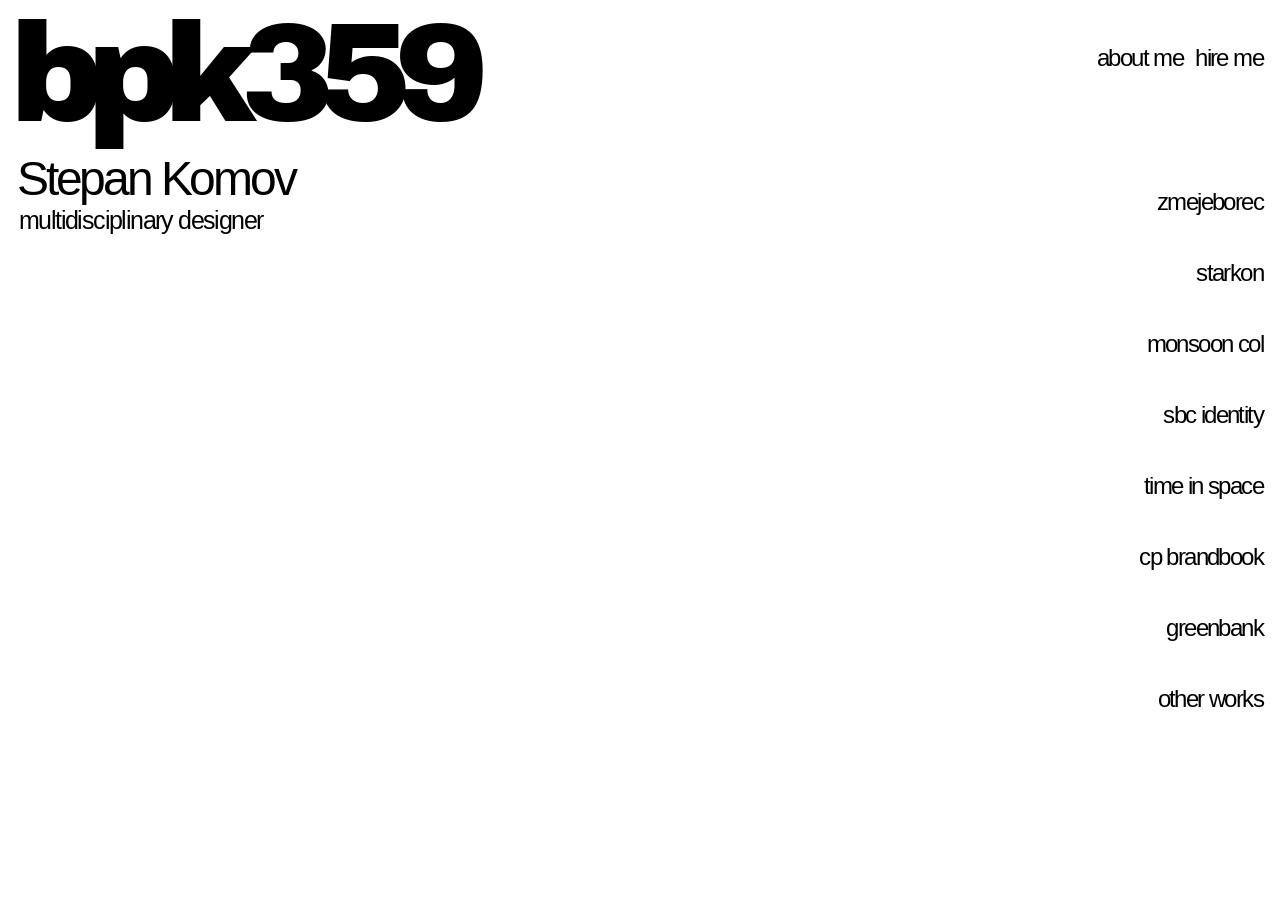
<file: nginx/html/index.html>
<!DOCTYPE html>
<html lang="en">


<head>
    
    <link rel="stylesheet" href="style.css">
    <script src="script.js" defer></script>
    <meta charset="UTF-8">
    <meta name="color-scheme" content="only light">
    <meta name="viewport" content="width=device-width, initial-scale=1.0">
    <link rel="icon" type="image/x-icon" href="favicon.png">
    <title>bpk359</title>
</head>



<body>

    <div class="title-row">
        <div class="main-title">bpk359</div>
        <div class="title-info">
            <div class="sub-title">Stepan Komov</div>
            <div class="description">multidisciplinary designer</div>
        </div>
        <div class="header-actions">
            <div class="header-buttons" id="about-me-trig">about me</div>
            <div class="header-buttons" id="hire-me-trig">hire me</div>
        </div>
    </div>

    <div class="projects-list" id="projects-list">
        <div class="project-list-item" id="zmejeborec-trig">zmejeborec</div>
        <div class="project-list-item" id="starkon-trig">starkon</div>
        <div class="project-list-item" id="monsoon-trig">monsoon col</div>
        <div class="project-list-item" id="sbc-trig">sbc identity</div>
        <div class="project-list-item" id="time-trig">time in space</div>
        <div class="project-list-item" id="civ-pen-trig">cp brandbook</div>
        <div class="project-list-item" id="greenbank-trig">greenbank</div>
        <div class="project-list-item" id="other-trig">other works</div>
    </div>
    <button class="projects-list-toggle" type="button" aria-controls="projects-list" aria-expanded="true" aria-label="Вернуть меню проектов">
        <img class="projects-list-toggle-icon" src="arrow.svg" alt="" aria-hidden="true" width="18" height="18">
    </button>


    <div id="about-me-gallery" class="about-me-gallery" hidden>
        <div class="about-me-text">
            <p>I'm a multidisciplinary designer working at the branding, graphic design, communications, photography, web design, motion design and much more.</p>
            <img class="about-me-image" src="me.webp" alt="me" loading="lazy" width="640" height="640">
        </div>
    </div>

    <div id="hire-me-gallery" class="hire-me-gallery" hidden>
        <div class="about-me-text">
            <p>I'm currently available for freelance work, full-time positions or internships.</p>
            <p><a href="mailto:step.kom359@gmail.com">step.kom359@gmail.com</a></p>
        </div>
    </div>


    <div id="zmejeborec-gallery" class="zmejeborec-gallery" hidden>
        <div class="project-description">zmejeborec is the design school community, made to connect openminded individuals and let them share their skills and knowledge between each other.</div>
        <img src="zmejeborec/poster2.webp" alt="zmejeborec poster 2" loading="lazy" width="2480" height="3508">
        <img src="zmejeborec/poster1.webp" alt="zmejeborec poster 1" loading="lazy" width="2480" height="3508">
        <img class="visitscan" src="zmejeborec/visitscan.webp" alt="zmejeborec visit scan" loading="lazy" width="2560" height="1808">
        <img src="zmejeborec/poster3.webp" alt="zmejeborec poster 3" loading="lazy" width="2480" height="3508">
        <img src="zmejeborec/poster4.webp" alt="zmejeborec poster 4" loading="lazy" width="2480" height="3508">
        <video class="video-zmejeborec-check" autoplay muted loop playsinline loading="lazy" preload="none" width="1920" height="1080">
            <source data-src="zmejeborec/check.webm" type="video/webm">
            Your browser does not support the video tag.
        </video>
        <img class="kid-zmejeborec" src="zmejeborec/kid.webp" alt="kids" loading="lazy" width="3018" height="1773">
        <video class="video-zmejeborec" autoplay muted loop playsinline loading="lazy" preload="none" width="1920" height="1088">
            <source data-src="zmejeborec/preza.webm" type="video/webm">
            Your browser does not support the video tag.
        </video>
    </div>

    <div id="starkon-gallery" class="starkon-gallery" hidden>
        <div class="project-description">STARKON is a fictional racing forum, where F1 teams and associatives can discuss industry topics with audiences.</div>
        <img class="starkon-banner" src="sk/banner.webp" alt="starkon banner" loading="lazy" width="1907" height="756">
        <img src="sk/helmet.webp" alt="starkon helmet" loading="lazy" width="4500" height="3000">
        <img src="sk/envelope.webp" alt="starkon envelope" loading="lazy" width="3000" height="2000">
        <video class="video-starkon" autoplay muted loop playsinline loading="lazy" preload="none" width="2000" height="2000">
            <source data-src="sk/starkon-vid.webm" type="video/webm">
            Your browser does not support the video tag.
        </video>
        <img class="kid-zmejeborec" src="sk/visitsk.webp" alt="starkon visit" loading="lazy" width="4000" height="2667">
        <img class="kid-zmejeborec" src="sk/manifest.webp" alt="starkon manifest" loading="lazy" width="3000" height="2000">
        <img class="starkon-visitcard" src="sk/presscard.webp" alt="starkon presscard" loading="lazy" width="4000" height="3000">
    </div>


    <div id="greenbank-gallery" class="greenbank-gallery" hidden>
        <div class="project-description">Green Bank is a fictional bank that focuses on sustainable finance and environmental responsibility.</div>
        <video class="video-monsoon" autoplay muted loop playsinline loading="lazy" preload="none" width="1918" height="906">
            <source data-src="gb/gbvideo.webm" type="video/webm">
            Your browser does not support the video tag.
        </video>
        <img src="gb/cardfront.webp" loading="lazy" width="3000" height="2250">
        <img src="gb/cardback.webp" loading="lazy" width="3000" height="2250">
    </div>

    
    <div id="monsoon-gallery" class="monsoon-gallery" hidden>
        <div class="project-description">monsoon is a collection of badges exploring the aesthetics of internet culture and nonformal, geek fashion in 2010s.</div>
        <video class="video-monsoon" autoplay muted loop playsinline loading="lazy" preload="none" width="1600" height="1200">
            <source data-src="monsoon/video/compressed/badgesvideo.webm" type="video/webm">
            Your browser does not support the video tag.
        </video>

        <img class="monsoon-cover" src="monsoon/cover.webp" alt="monsoon cover" loading="lazy" width="2480" height="3508">
        <img src="monsoon/photo/ena.webp" alt="monsoon ena" loading="lazy" width="2760" height="4912">
        <img src="monsoon/photo/stefan1.webp" alt="monsoon stefan1" loading="lazy" width="2760" height="4912">
        <img class="video-monsoon" src="monsoon/photo/stefan2.webp" alt="monsoon stefan2" loading="lazy" width="5472" height="3648">
        <img src="monsoon/photo/stefan3.webp" alt="monsoon stefan3" loading="lazy" width="5472" height="3648">
        <img src="monsoon/photo/stefan4.webp" alt="monsoon stefan4" loading="lazy" width="5472" height="3648">

        <video class="video-monsoon" autoplay muted loop playsinline loading="lazy" preload="none" width="4210" height="3000">
            <source data-src="monsoon/video/compressed/badges1.webm" type="video/webm">
            Your browser does not support the video tag.
        </video>

        <video class="video-monsoon" autoplay muted loop playsinline loading="lazy" preload="none" width="4210" height="3000">
            <source data-src="monsoon/video/compressed/badges2.webm" type="video/webm">
            Your browser does not support the video tag.
        </video>

        <video class="video-monsoon" autoplay muted loop playsinline loading="lazy" preload="none" width="4210" height="3000">
            <source data-src="monsoon/video/compressed/badges3.webm" type="video/webm">
            Your browser does not support the video tag.
        </video>

        <video class="video-monsoon" autoplay muted loop playsinline loading="lazy" preload="none" width="1000" height="770">
            <source data-src="monsoon/video/compressed/bannerpeople.webm" type="video/webm">
            Your browser does not support the video tag.
        </video>

    </div>


    <div id="civ-pen-gallery" class="civ-pen-gallery" hidden>
        <div class="project-description">Brandbook for the Civil Penalty. Civil Penalty is the fictional brand for a capsule clothing which is being designed in the extravagant collaborations.</div>

        <img class="video-monsoon" src="other/civ-pen/civpen1.webp" loading="lazy" width="1240" height="1754"> 
        <img src="other/civ-pen/civpen2.webp" loading="lazy" width="1240" height="1754"> 
        <img src="other/civ-pen/civpen3.webp" loading="lazy" width="1240" height="1754"> 
        <img src="other/civ-pen/civpen4.webp" loading="lazy" width="1240" height="1754">
        <img src="other/civ-pen/civpen5.webp" loading="lazy" width="1240" height="1754"> 
        <img src="other/civ-pen/civpen6.webp" loading="lazy" width="1240" height="1754"> 
        <img src="other/civ-pen/civpen7.webp" loading="lazy" width="1240" height="1754">
        <img src="other/civ-pen/civpen8.webp" loading="lazy" width="1240" height="1754">  
        <img src="other/civ-pen/civpen9.webp" loading="lazy" width="1240" height="1754"> 
        <img src="other/civ-pen/civpen10.webp" loading="lazy" width="1240" height="1754"> 
        <img src="other/civ-pen/civpen11.webp" loading="lazy" width="1240" height="1754"> 
        <img src="other/civ-pen/civpen12.webp" loading="lazy" width="1240" height="1754">
        <img src="other/civ-pen/civpen13.webp" loading="lazy" width="1240" height="1754">
        <img src="other/civ-pen/civpen14.webp" loading="lazy" width="1240" height="1754">
        <img src="other/civ-pen/civpen15.webp" loading="lazy" width="1240" height="1754">
        <img src="other/civ-pen/civpen16.webp" loading="lazy" width="1240" height="1754">
        <img src="other/civ-pen/civpen17.webp" loading="lazy" width="1240" height="1754">
        <img src="other/civ-pen/civpen18.webp" loading="lazy" width="1240" height="1754"> 
        <img src="other/civ-pen/civpen19.webp" loading="lazy" width="1240" height="1754">
        <img src="other/civ-pen/civpen20.webp" loading="lazy" width="1240" height="1754"> 
        <img src="other/civ-pen/civpen21.webp" loading="lazy" width="1240" height="1754">                    
    </div>

    <div id="sbc-gallery" class="sbc-gallery" hidden>
        <div class="project-description">sbc (swagyboysclub) is a shoegaze band based in Moscow, Russia. Idea of their aesthetic lies in dreamy and at the same time melancholic atmosphere.</div>

        <img class="video-monsoon" src="sbc/concert3.webp" alt="sbc concert 3" loading="lazy" width="1280" height="853">

        <video class="video-monsoon" autoplay muted loop playsinline loading="lazy" preload="none" width="1920" height="1080">
            <source data-src="sbc/sbc.webm" type="video/webm">
            Your browser does not support the video tag.
        </video>

        <img class="sbc-concert1" src="sbc/concert1.webp" alt="sbc concert 1" loading="lazy" width="1280" height="853">
        <img src="sbc/concert2.webp" alt="sbc concert 2" loading="lazy" width="543" height="405">

        <img src="sbc/posterpm.webp" alt="sbc poster 1" loading="lazy" width="2480" height="3508">
        <img src="sbc/sofagig.webp" alt="sbc poster 2" loading="lazy" width="2480" height="3508">
        <img class="kid-zmejeborec" src="sbc/nugaze.webp" alt="sbc nugaze" loading="lazy" width="3000" height="3000">
        <img class="kid-zmejeborec" src="sbc/dayssbc.webp" alt="sbc days" loading="lazy" width="3000" height="3000">
    </div>

    <div id="other-gallery" class="other-gallery" hidden>

        <div class="project-description">Posters for the tournament "Plakat Tournament".</div>

        <img src="other/turnir/turnir2.webp" alt="other work 2" loading="lazy" width="2480" height="3508">        
        <img src="other/turnir/turnir1.webp" alt="other work 1" loading="lazy" width="2480" height="3508">


        <div class="project-description">Advertisement for the merchandise store "MASHDEAD".</div>
        <video class="video-monsoon" autoplay muted loop playsinline loading="lazy" preload="none" width="1920" height="1080">
            <source data-src="other/mash.webm" type="video/webm">
            Your browser does not support the video tag.
        </video>

        <div class="project-description">Series of posters "nothing".</div>
        <img src="other/nt/iam-nt.webp" alt="other work 3" loading="lazy" width="3508" height="4961">
        <img src="other/nt/nt-gain.webp" alt="other work 4" loading="lazy" width="3508" height="4961">
        <img src="other/nt/nt-hide.webp" alt="other work 5" loading="lazy" width="3508" height="4961">

        <div class="project-description">Poster for the shoegaze band "shampur".</div>
        <img src="other/shampur.webp" alt="other work 6" loading="lazy" width="2480" height="3508">

        <div class="project-description">Poster for the design community "Crepature".</div>
        <img src="other/krepa.webp" alt="other work 7" loading="lazy" width="2480" height="3508">

        <div class="project-description">Class for the electronic music concert "Amenime 6".</div>
        <img src="other/amenime.webp" alt="other work 8" loading="lazy" width="2480" height="3508">

        <div class="project-description">Compilation of posters that i like but can't say much about them.</div>
        <img src="other/wasteland.webp" loading="lazy" width="2480" height="3508">
        <img src="other/solar.webp" loading="lazy" width="2480" height="3508">
        <img src="other/doodles.webp" loading="lazy" width="2480" height="3508">
        <img src="other/winter.webp" loading="lazy" width="2480" height="3508">

    </div>


    <div id="time-gallery" class="time-gallery" hidden>
        <div class="project-description">This work is dedicated to the exhibition in Faculcy of Contemporary Arts in Belgrade. The main theme of the poster is how our time and plans getting erased by the deadlines.</div>
        </video>
        <img class="video-monsoon" src="time/timework.webp" loading="lazy" width="2480" height="3508">
        <div class="time-scan-gallery">
            <img src="time/scans/scan (1).webp" loading="lazy" width="638" height="877">
            <img src="time/scans/scan (2).webp" loading="lazy" width="638" height="877">           
            <img src="time/scans/scan (3).webp" loading="lazy" width="638" height="877">
            <img src="time/scans/scan (4).webp" loading="lazy" width="638" height="877">
            <img src="time/scans/scan (5).webp" loading="lazy" width="638" height="877">
            <img src="time/scans/scan (6).webp" loading="lazy" width="638" height="877">
            <img src="time/scans/scan (7).webp" loading="lazy" width="638" height="877">
            <img src="time/scans/scan (8).webp" loading="lazy" width="638" height="877">
            <img src="time/scans/scan (9).webp" loading="lazy" width="638" height="877">
            <img src="time/scans/scan (10).webp" loading="lazy" width="638" height="877">
            <img src="time/scans/scan (11).webp" loading="lazy" width="638" height="877">
            <img src="time/scans/scan (12).webp" loading="lazy" width="638" height="877">
            <img src="time/scans/scan (13).webp" loading="lazy" width="638" height="877">
            <img src="time/scans/scan (15).webp" loading="lazy" width="638" height="877">
            <img src="time/scans/scan (16).webp" loading="lazy" width="638" height="877">
            <img src="time/scans/scan (17).webp" loading="lazy" width="638" height="877">
            <img src="time/scans/scan (18).webp" loading="lazy" width="638" height="877">
            <img src="time/scans/scan (19).webp" loading="lazy" width="638" height="877">
            <div class="time-scan-final-grid">
                <img src="time/scans/scan (20).webp" loading="lazy" width="638" height="877">
                <img src="time/scans/scan (21).webp" loading="lazy" width="638" height="877">
                <img src="time/scans/scan (22).webp" loading="lazy" width="638" height="877">
                <img src="time/scans/scan (23).webp" loading="lazy" width="638" height="877">
            </div>
        </div>    
            <img src="time/photos/timephoto (6).webp" loading="lazy" width="4000" height="3000">
            <img src="time/photos/timephoto (1).webp" loading="lazy" width="4000" height="3000">
            
            <video class="video-monsoon" autoplay muted loop playsinline loading="lazy" preload="none" width="1920" height="1080">
                <source data-src="time/video/installtime.webm" type="video/webm">
                Your browser does not support the video tag.
            </video>

            <img src="time/photos/timephoto (2).webp" loading="lazy" width="4000" height="3000">
            <img src="time/photos/timephoto (3).webp" loading="lazy" width="4000" 
            height="3000">

            <video class="video-monsoon" autoplay muted loop playsinline loading="lazy" preload="none" width="1920" height="1080">
                <source data-src="time/video/firetime.webm" type="video/webm">
                Your browser does not support the video tag.
            </video>

            <img class="kid-zmejeborec" src="time/photos/timephoto (4).webp" loading="lazy" width="4000" height="3000">
            <img class="kid-zmejeborec" src="time/photos/timephoto (7).webp" loading="lazy" width="4000" height="3000">
    </div>






</body>





</html>
</file>
<file: nginx/html/style.css>
* {
  -webkit-font-smoothing: antialiased;
  -moz-osx-font-smoothing: grayscale;
}


@font-face {
    font-family: 'Archivo Black';
    src: url('fonts/ArchivoBlack-Regular.ttf') format('truetype');
    font-weight: normal;
    font-style: normal;
}

@font-face {
    font-family: 'Liberation Regular';
    src: url('fonts/Liberation-Sans-Regular.woff') format('woff');
    font-weight: normal;
    font-style: normal;
}

html, body {
    margin: 0;
    padding: 0;
    height: 100%;
    width: 100%;
}


html {
    -webkit-text-size-adjust: 100%;
    -moz-text-size-adjust: 100%;
    text-size-adjust: 100%;
}

.main-title,
.sub-title,
.header-buttons {
    margin: 0;
}

.title-row {
    box-sizing: border-box;
    display: flex;
    flex-direction: column;
    align-items: flex-start;
    gap: 8px;
    position: relative;
    top: 8px;
    margin-left: 10px;
    margin-right: 10px;
    
}

.main-title {
    font-size: 140px;
    font-family: 'Archivo Black', sans-serif;
    letter-spacing: -1rem;
    line-height: 0.8;
    margin-top: 10px;
}

.sub-title {
    font-size: 48px;
    font-family: 'Liberation Regular', sans-serif;
    letter-spacing: -0.2rem;
    margin-top: 10px;
}


.title-info {
    display: flex;
    flex-direction: column;
    margin-left: 7px;
}


.description {
    font-size: 25px;
    font-family: 'Liberation Regular', sans-serif;
    letter-spacing: -0.1rem;
    vertical-align: top;
    line-height: 0.9;
    margin-left: 2px;
    
}

.header-buttons {
    font-size: 24px;
    font-family: 'Liberation Regular', sans-serif;
    line-height: 1.5;
    letter-spacing: -0.1rem;
    cursor: pointer;
    transition: opacity 0.2s ease;
}

.header-buttons:hover {
    opacity: 0.5;
}


.header-actions {
    display: flex;
    flex-direction: row;
    align-items: flex-end;
    margin-left: auto;
    gap: 12px;
    position: fixed;
    top: 40px;
    right: 0;
    margin-right: 17px;
}

.projects-list {
    font-size: 24px;
    font-family: 'Liberation Regular', sans-serif;
    line-height: 1.5;
    letter-spacing: -0.1rem;
    display: flex;
    flex-direction: column;
    gap: 35px;
    position: fixed;
    top: 50%;
    right: 0%;
    transform: translateY(-50%);
    margin-right: 17px;
    margin-left: 0;
    margin-top: 0;
    margin-bottom: 0;
}

.projects-list-toggle {
    display: none;
}

@media (min-width: 901px) and (hover: hover) {
    .header-actions,
    .projects-list {
        isolation: isolate;
    }

    .header-actions::before,
    .projects-list::before {
        position: absolute;
        z-index: -1;
        border-radius: 4px;
        background-color: white;
        content: "";
        opacity: 0;
        pointer-events: none;
        transition: opacity 0.25s ease;
    }

    .header-actions::before {
        inset: -8px;
    }

    .projects-list::before {
        inset: -12px;
    }

    .header-actions:hover::before,
    .projects-list:hover::before {
        opacity: 1;
    }
}

.project-list-item {
    cursor: pointer;
    text-align: right;
    transition: opacity 0.2s ease;
}

.project-list-item:hover {
    opacity: 0.5;
}


.project-description {
    hanging-punctuation: first;
    display: block;
    box-sizing: border-box;
    min-width: 0;
    max-width: 100%;
    word-wrap: normal;
    text-align: justify;
    letter-spacing: -0.1rem;
    font-size: 32px;
    word-spacing: 0.1em;
    overflow-wrap: anywhere;
    font-family: 'Liberation Regular', sans-serif;
    margin-left: 17px;
    margin-bottom: 8px;
    margin-right: 17px;
    margin-top: 100px;
    grid-column: 1;
    line-height: 0.9;
}


.zmejeborec-gallery img {
    display: block;
    width: 100%;
    max-width: 100%;
    height: auto;
}

.zmejeborec-gallery .visitscan {
    grid-column: 1 / -1;
}

.zmejeborec-gallery > .project-description + img {
    grid-column: 1;
}

.video-zmejeborec {
    grid-column: 1 / -1;
    width: 100%;
    height: auto;
    background-color: black;
}

.video-zmejeborec-check {
    display: block;
    width: 100%;
    height: 100%;
    object-fit: cover;
    background-color: black;
}

.zmejeborec-gallery {
    margin-top: 40px;
    display: grid;
    grid-template-columns: repeat(2, minmax(0, 1fr));

}

.zmejeborec-gallery img {
    background-color: black;
}

.zmejeborec-gallery[hidden] {
    display: none;
}

.starkon-gallery {
    margin-top: 40px;
    display: grid;
    grid-template-columns: repeat(2, minmax(0, 1fr));

}

.starkon-banner {
    grid-column: 1 / -1;
    background-color: black;
}

.starkon-visitcard {
    grid-column: 1 / -1;
    width: 100%;
    height: 100%;
    object-fit: fill;
    background-color: black;
}


.starkon-gallery img {
    display: block;
    width: 100%;
    max-width: 100%;
    height: auto;
    background-color: black;
}

.starkon-gallery[hidden] {
    display: none;
}


.video-starkon {
    grid-column: 1 / -1;
    width: 100%;
    height: auto;
    background-color: black;
}


.monsoon-gallery {
    margin-top: 40px;
    display: grid;
    grid-template-columns: repeat(2, minmax(0, 1fr));
}

.monsoon-gallery img {
    display: block;
    width: 100%;
    max-width: 100%;
    height: auto;
    background-color: black;
}

.monsoon-gallery .monsoon-cover {
    grid-column: 1 / -1;
}


.monsoon-gallery[hidden] {
    display: none;
}

.video-monsoon {
    grid-column: 1 / -1;
    width: 100%;
    height: auto;
    display: block;
    object-fit: cover;
    background-color: black;
}


.greenbank-gallery[hidden] {
    display: none;
}


.greenbank-gallery {
    margin-top: 40px;
    display: grid;
    grid-template-columns: repeat(2, minmax(0, 1fr));
}


.greenbank-gallery img {
    display: block;
    width: 100%;
    max-width: 100%;
    height: auto;
    background-color: black;
}

.sbc-gallery {
    margin-top: 40px;
    display: grid;
    grid-template-columns: repeat(2, minmax(0, 1fr));
}

.sbc-gallery img {
    display: block;
    width: 100%;
    max-width: 100%;
    height: auto;
    background-color: black;
}

.sbc-gallery .sbc-concert1 {
    aspect-ratio: 543 / 405;
    object-fit: fill;
}


.sbc-gallery[hidden] {
    display: none;
}


.about-me-gallery[hidden] {
    display: none;
}

.about-me-text {
    hanging-punctuation: first;
    box-sizing: border-box;
    min-width: 0;
    max-width: 100%;
    text-align: justify;
    letter-spacing: -0.1rem;
    word-spacing: 0.1em;
    font-size: 32px;
    overflow-wrap: anywhere;
    font-family: 'Liberation Regular', sans-serif;
    margin: 17px;
    margin-right: 60%;
    margin-top: 100px;
    word-wrap: normal;
    line-height: 0.9;
}

.about-me-image {
    width: 80%;
    height: auto;
}

.other-gallery[hidden] {
    display: none;
}

.other-gallery {
    margin-top: 40px;
    display: grid;
    grid-template-columns: repeat(2, minmax(0, 1fr));
}

.other-gallery img {
    display: block;
    width: 100%;
    max-width: 100%;
    height: auto;
    background-color: black;
}

.other-gallery > .project-description + img {
    grid-column: 1;
}

.time-gallery[hidden] {
    display: none;
}

.time-gallery {
    margin-top: 40px;
    display: grid;
    grid-template-columns: repeat(2, minmax(0, 1fr));
}

.time-gallery img {
    display: block;
    width: 100%;
    max-width: 100%;
    height: auto;
    background-color: black;
}

.time-scan-gallery {
    grid-column: 1 / -1;
    display: grid;
    grid-template-columns: repeat(6, minmax(0, 1fr));
}

.time-scan-final-grid {
    grid-column: 1 / -1;
    display: grid;
    grid-template-columns: repeat(4, minmax(0, 1fr));
}


.civ-pen-gallery[hidden] {
    display: none;
}

.civ-pen-gallery {
    margin-top: 40px;
    display: grid;
    grid-template-columns: repeat(2, minmax(0, 1fr));
}

.civ-pen-gallery img {
    display: block;
    width: 100%;
    max-width: 100%;
    height: auto;
    background-color: black;
}


@media (max-width: 900px) {

    .zmejeborec-gallery {
        margin-top: 0px;
    }

    .video-zmejeborec-check {
        grid-column: -1 / 1;
    }

    .kid-zmejeborec{
        grid-column: -1 / 1;
    }

    .starkon-gallery {
        margin-top: 0px;
    }

    .monsoon-gallery {
        margin-top: 0px;
    }

    .other-gallery{
        margin-top: 0px;
    }

    .sbc-gallery {
        margin-top: 0px;
    }

    .time-gallery {
        margin-top: 0px;
    }

    .greenbank-gallery {
        margin-top: 0px;
    }

    .other-gallery {
        margin-top: 0px;
    }
    .greenbank-gallery img {
        grid-column: -1 / 1;
    }

    .civ-pen-gallery {
        margin-top: 0px;
    }

    .main-title {
        margin: 5px;
        margin-top: 10px;
        margin-bottom: 0px;
        margin-left: 3px;
        font-size: 70px;
        letter-spacing: -0.5rem;
    }

    .sub-title {
        font-size: 24px;
        letter-spacing: -0.05rem;
        margin-top: 0px;
    }

    .description {
        font-size: 13px;
        letter-spacing: -0.05rem;
        margin-left: 0px;
        text-wrap: nowrap;
    }

    .projects-list {
        font-size: 18px;
        letter-spacing: -0.05rem;
        top: 50vh;
        top: 50lvh;
        gap: 20px;
        padding: 4px 6px;
        border-radius: 4px;
        background-color: white;
        transition: transform 0.3s ease;
        margin-right: 13px;
    }

    .projects-list:hover {
        background-color: white;
        box-shadow: none;
    }

    .projects-list.is-collapsed {
        transform: translate(130%, -50%);
    }

    .projects-list-toggle {
        font-family: "Liberation Regular";
        display: none;
        position: fixed;
        top: 50vh;
        top: 50lvh;
        right: 17px;
        width: 33px;
        height: 33px;
        padding: 0;
        border: 0;
        border-radius: 50%;
        background-color: rgba(255, 255, 255);
        color: black;
        font-size: 20px;
        line-height: 1;
        text-align: center;
        cursor: pointer;
    }

    .projects-list-toggle.is-visible {
        display: grid;
        place-items: center;
    }

    .projects-list-toggle-icon {
        display: block;
        width: 14px;
        height: 14px;
        object-fit: contain;
    }

    .project-description {
        margin-top: 80px;
        line-height: 1;
        font-size: 20px;
        margin-left: 17px;
        letter-spacing: -0.05rem;
    }

    .header-buttons {
        font-size: 18px;
        line-height: 1;
    }

    .header-actions {
        top: 50svh;    
        gap: 5px;
        top: 25px;
        margin-right: 13px;
        flex-direction: column;
        padding: 4px 6px;
        border-radius: 4px;
        background-color: white;
    }

    .header-actions:hover {
        background-color: white;
        box-shadow: none;
    }

    .about-me-text {
        margin-top: 80px;
        line-height: 1;
        font-size: 20px;
        margin-right: 180px;
    }

    .about-me-image {
        width: 100%;
        height: auto;
}

}
</file>
